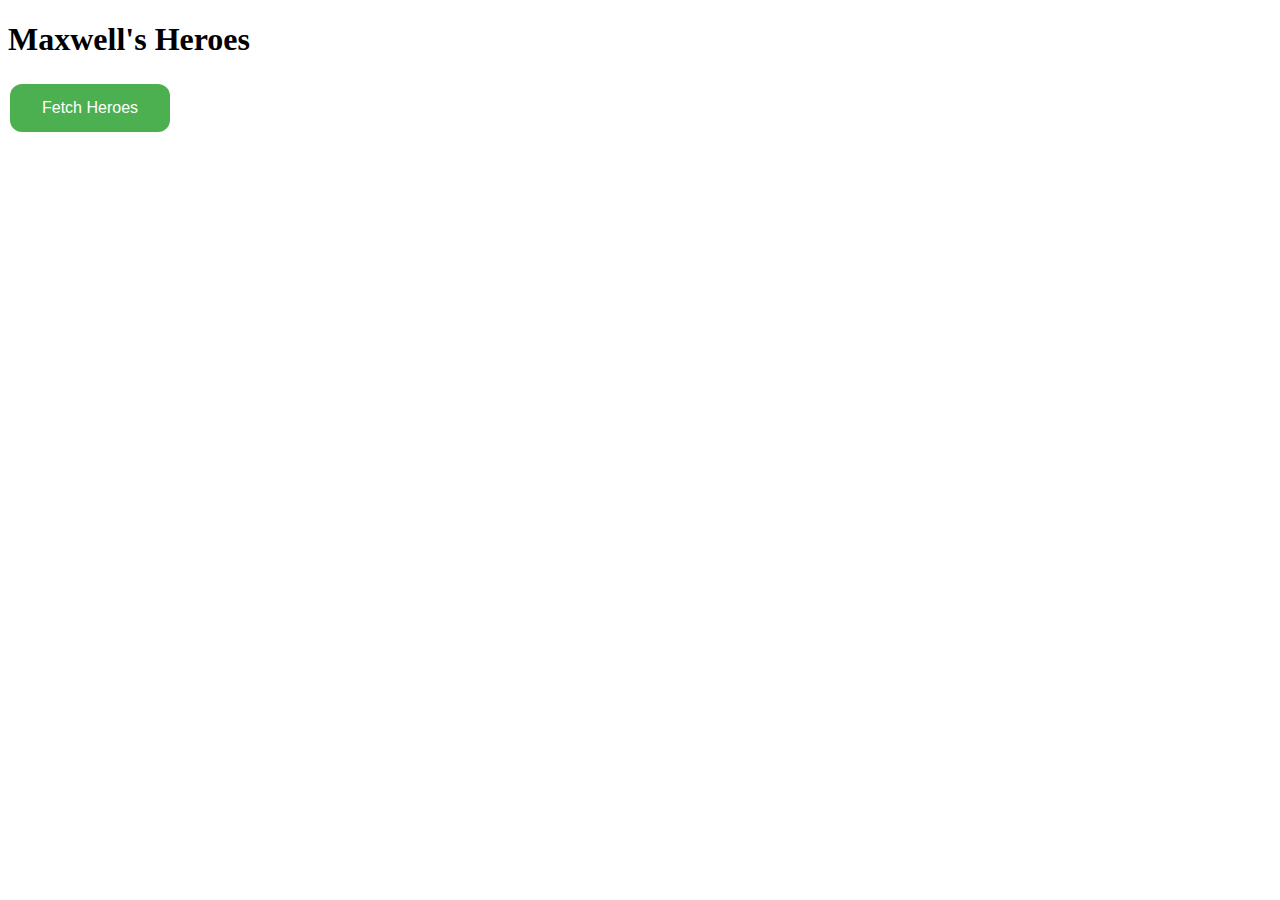
<file: index.html>
<!DOCTYPE html>
<html lang="en">
<head>
    <meta charset="UTF-8">
    <meta name="viewport" content="width=device-width, initial-scale=1.0">
    <link rel="stylesheet" href="styles.css">
    <title>Document</title>

</head>
<body>
    <h1>Maxwell's Heroes</h1>
    <button id="fetch_heroes">Fetch Heroes</button>
    <ul id="heroes"></ul>
    <script src="js/script.js"></script>
</body>
</html>
</file>
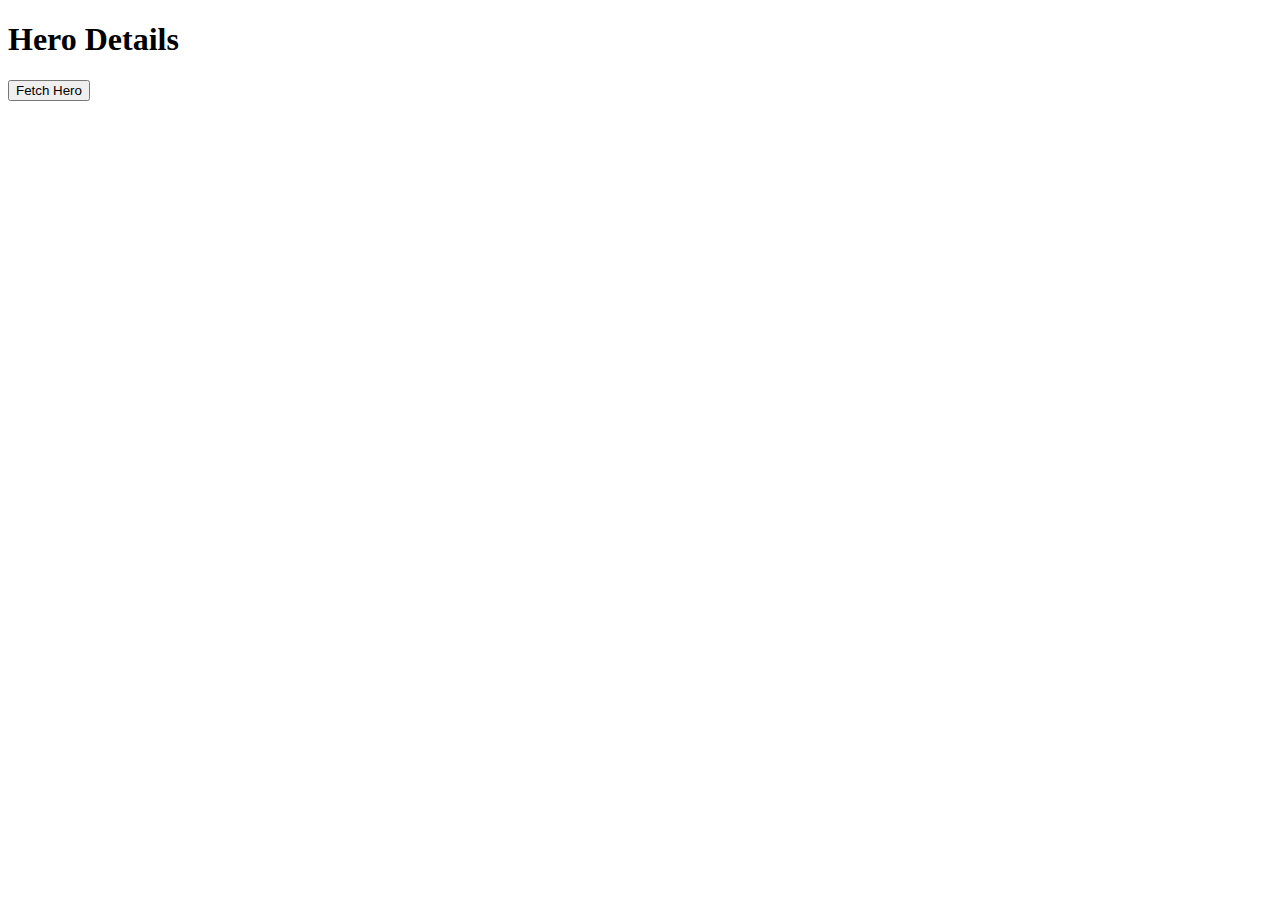
<file: home.html>
<!DOCTYPE html>
<html lang="en">
<head>
    <meta charset="UTF-8">
    <meta name="viewport" content="width=device-width, initial-scale=1.0">
    <title>Hero Details</title>
    <link rel="stylesheet" type="" href="styles.css">
</head>
<body>
    <h1>Hero Details</h1>
    <button id="fetch_hero">Fetch Hero</button>
    <div  id="hero"></div>
    <script src="js/api.js"></script>

</body>
</html>
</file>
<file: styles.css>
.hero-item {
    margin-bottom: 20px;
    padding: 10px;
    border: 1px solid #ccc;
    border-radius: 10px;
    width: 300px;
    list-style: none;
    display: inline-block;
}

.hero-image {
    display: block;
    margin-bottom: 10px;
    max-width: 100%;
    height: auto;
}
#fetch_heroes {
    background-color: #4caf50;
    border: none;
    color: white;
    padding: 15px 32px;
    text-align: center;
    text-decoration: none;
    display: inline-block;
    font-size: 16px;
    margin: 4px 2px;
    cursor: pointer;
    border-radius: 12px;
}
#fetch_heroes:hover {
    background-color: #45a049;
}
</file>
